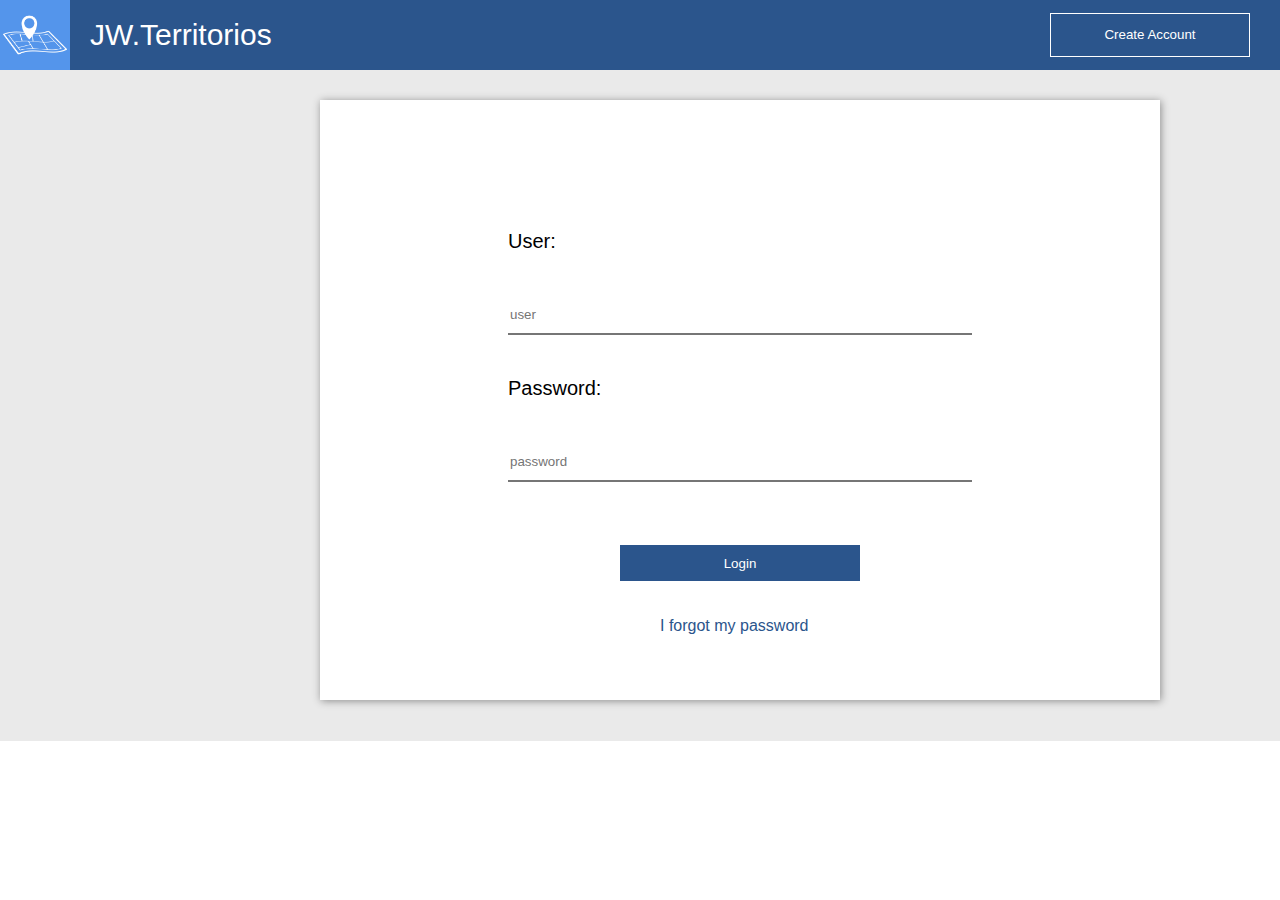
<file: src/index.html>
<!DOCTYPE html>
<html lang="en">
<head>
    <meta charset="UTF-8">
    <meta http-equiv="X-UA-Compatible" content="IE=edge">
    <meta name="viewport" content="width=device-width, initial-scale=1.0">
    <link rel="stylesheet" href="style.css">
    <title>Jw.Territories</title>
</head>
<body>
    <section class="sectionLogin">
        <section class="backgroundSectionLogin">
            <div class="topBarContainer">
                <div class="topBar">
                    <img src="/interfaces-separadas/assets/JW.Territorios.png" alt="logo" class="logoTopBar">
                    <p>JW.Territorios</p>
                </div>
                <div class="bCreateAccountTopBarContainer">
                    <button class="bCreateAccountTopBar">Create Account</button>
                </div>
            </div>
            <div class="loginContainer">
                <div class="inicioSesion">
                    <div class="dates">
                        <p>
                            User:
                        </p>
                        <input class="input" type="email" placeholder="user">
                        <p>
                            Password:
                        </p>
                        <input class="input" type="password" placeholder="password">
                    </div>
                    <div class="BLoginContainer">
                        <input class="BLogin" type="button" value="Login">
                    </div>
                    <div class="forgotContainer">
                        <a class="forgot" href="#">I forgot my password</a>
                    </div>
                </div>
            </div>  
            <div class="createAccountContainer view">
                <div class="createAccount">
                    <p class="titleCreateAccount">
                        Create Account:
                    </p>
                    <div class="datesCreateAccount">
                        <input class="input" type="text" placeholder="Full name">
                        <input class="input" type="text" placeholder="Last name">
                        <input class="input" type="text" placeholder="congregation">
                        <input class="input" type="text" placeholder="Age">
                        <input class="input" type="tel" placeholder="Phone">
                        <input class="input" type="email" placeholder="Email">      
                        <input class="input" type="password" placeholder="Password">
                        <p>*NOTE: The email will be your username</p> 
                    </div>
                    <div class="containerBCreate">
                        <input class="BCreate" type="button" value="CREATE">
                        <button class="bCancelCreateAccountTopBar view">Cancel</button>
                    </div>
                </div>
            </div>
            <div class="forgotPassword view">
                <div class="forgotPasswordContainer">
                    <div class="headerForgot">
                        <p> <strong>Create new password</strong></p>
                        <p>Your new password must be different from previously used passwords</p>
                    </div>
                    <div class="newPasswordContainer">
                        <input class="inputForgotPW" type="password" placeholder="Password">
                        <p>Must be at least 8 characters.</p>
                        <input class="inputForgotPW" type="password" placeholder="Confirm Password">
                        <p>Both passwords must match.</p>
                    </div>
                    <div class="containerBResetPassword">
                        <button class="bResetPassword">Reset Password</button>
                    </div>
                </div>
            </div>
            <div class="eMailSent view">
                <div class="eMailSentContainer">
                    <img src="/interfaces-separadas/assets/sended.png" alt="">
                    <div class="letters">
                        <p>Awesome!</p>
                        <p>Your e-mail was sent successfully.</p>
                        <button class="buttoneEMailSent">Understood</button>
                    </div>
                </div>
            </div>
        </section>
    </section>

    <section class="sectionProfile view">
        <header id="header">
            <div class="logContainer">
                <img class="logo" src="/interfaces-separadas/assets/JW.Territorios.png" alt="Logo">
                <div> 
                    <p>JW.Territories</p>
                    <p>jose.lmy2004@gmail.com</p>
                </div>
            </div>
            <div class="bMessagges">
                <a class="details" href="#">Messages</a>
                <p>1</p>
            </div>
            <div class="bSettingsContainer">
                <button class="settingsButton">
                    <img src="/interfaces-separadas//assets/settings.png" alt="Config" class="SBimg">
                </button>
            </div>
        </header>
        <section id="primaryContainer">
            <div class="containerTerritories">
                <button class="buttonTerritory">
                    <div class="territoryData">
                        <p>Asovica</p>
                        <p>09/03/2023</p>
                    </div>
                    <img class="imgTerritorie" src="/interfaces-separadas/assets/JW.Territorios.png" alt="">
                </button>
                <button class="buttonTerritory">
                    <div class="territoryData">
                        <p>Cementerio</p>
                        <p>15/03/2023</p>
                    </div>
                    <img class="imgTerritorie" src="/interfaces-separadas/assets/JW.Territorios.png" alt="">
                </button>
                <button class="buttonTerritory">
                    <div class="territoryData">
                        <p>Candelaria</p>
                        <p>21/03/2023</p>
                    </div>
                    <img class="imgTerritorie" src="/interfaces-separadas/assets/JW.Territorios.png" alt="">
                </button>
                <button class="buttonTerritory">
                    <div class="territoryData">
                        <p>Valles de Cajica</p>
                        <p>30/03/2023</p>
                    </div>
                    <img class="imgTerritorie" src="/interfaces-separadas/assets/JW.Territorios.png" alt="">
                </button>
                <button class="buttonTerritory">
                    <div class="territoryData">
                        <p>El Pomar</p>
                        <p>30/03/2023</p>
                    </div>
                    <img class="imgTerritorie" src="/interfaces-separadas/assets/JW.Territorios.png" alt="">
                </button>
                <button class="buttonTerritory">
                    <div class="territoryData">
                        <p>La Cumbre</p>
                        <p>30/03/2023</p>
                    </div>
                    <img class="imgTerritorie" src="/interfaces-separadas/assets/JW.Territorios.png" alt="">
                </button>
                <button class="buttonTerritory">
                    <div class="territoryData">
                        <p>Aguanica</p>
                        <p>30/03/2023</p>
                    </div>
                    <img class="imgTerritorie" src="/interfaces-separadas/assets/JW.Territorios.png" alt="">
                </button>
                <button class="buttonTerritory">
                    <div class="territoryData">
                        <p>Quebradas del Campo</p>
                        <p>30/03/2023</p>
                    </div>
                    <img class="imgTerritorie" src="/interfaces-separadas/assets/JW.Territorios.png" alt="">
                </button>
            </div>
            <div class="seeTerritoriesContainer view">
                <div class="inf">
                    <div class="infoTerritories">
                        <p>Territory: <span>Tairona</span> </p>
                        <p>Date: <span>21/03/2023</span> </p>
                        <p>Hour: <span>09:00 am</span> </p>
                        <p>Meeting: <span>Kingdom Hall</span> </p>
                    </div>
                    <div class="sendReport">
                        <button class="bViewFormReport">Send Report</button>
                    </div>
                </div>
                <div class="territoryMap">
                    <img src="/interfaces-separadas/assets/territory.png" alt="Territory Map" width="450px">
                </div>
            </div>
                <div class="container" class="view">
                    <div class="config view">
                        <div class="decorationProfileData">
                            <div class="profileData">
                                <img src="/interfaces-separadas/assets/userImg.png" alt="Profil Picture" width="50px">
                                <div class="p">
                                    <p>Jose Luis Minota Yacue</p>
                                    <p>Congregation Norte, of Cajicá</p>
                                </div>
                            </div>
                        </div>
                        <div class="moreTools">
                            <button>
                                <img src="/interfaces-separadas/assets/user.png" alt="">
                                <p>Edit my account</p>
                            </button>
                            <button>
                                <img src="/interfaces-separadas/assets/config.png" alt="">
                                <p>Settings & Privacity</p>
                            </button>
                            <button>
                                <img src="/interfaces-separadas/assets/help.png" alt="">
                                <p>Help & Support</p>
                            </button>
                        </div>
                        <div class="bLogOut">
                            <button class="buttonLogOut">Log Out</button>
                        </div>
                    </div>
                </div>
                <div class="messagesContainer view">
                    <div class="headerMessages">
                        <img src="/interfaces-separadas/assets/iconMessage.png" alt="">
                        <p>Messages</p>
                        <button class="bCreateMessage">Create Message</button>
                    </div>
                    <div class="everyMessages">
                        <div class="message">
                        <p><strong>Jose Luis Minota Yacue:</strong></p>
                        <p>Lorem ipsum dolor sit amet, consectetur adipisicing elit.Lorem ipsum dolor sit amet, consectetur adipisicing elit. <br> Lorem ipsum dolor sit amet, consectetur adipisicing elit.Lorem ipsum dolor sit amet, consectetur adipisicing elit. <br> Lorem ipsum dolor sit amet, consectetur adipisicing elit.Lorem ipsum dolor sit amet, consectetur adipisicing elit.<br> Lorem ipsum dolor sit amet, consectetur adipisicing elit.Lorem ipsum dolor sit amet, consectetur adipisicing elit.</p>
                        </div>
                        
                        <div class="message">
                            <p> <strong>Daniel Montaño:</strong> </p>
                            <p>Lorem ipsum dolor sit amet, consectetur adipisicing elit.Lorem ipsum dolor sit amet, consectetur adipisicing elit.</p>
                        </div>
                        <div class="message">
                            <p> <strong>Laureano Caviedes:</strong></p>
                            <p>Lorem ipsum dolor sit amet, consectetur adipisicing elit.Lorem ipsum dolor sit amet, consectetur adipisicing elit.</p>
                        </div>
                        <div class="message">
                            <p> <strong>Mauricio Rojas:</strong></p>
                            <p>Lorem ipsum dolor sit amet, consectetur adipisicing elit.Lorem ipsum dolor sit amet, consectetur adipisicing elit.</p>
                        </div>
                        <div class="message">
                            <p><strong>Francisco Contreras:</strong></p>
                            <p>Lorem ipsum dolor sit amet, consectetur adipisicing elit.Lorem ipsum dolor sit amet, consectetur adipisicing elit.</p>
                        </div>
                        <div class="message">
                            <p> <strong>David Gomez:</strong></p>
                            <p>Lorem ipsum dolor sit amet, consectetur adipisicing elit.Lorem ipsum dolor sit amet, consectetur adipisicing elit.</p>
                        </div>
                    </div>
                </div>
                <div class="formContainer view">
                    <form action="" class="form">
                        <div class="reportData">
                            <div class="headerForm">
                                <img class="exitReportData" src="/interfaces-separadas/assets/back.png" alt="">
                                <p>REPORT:</p>
                            </div>
                            <p>Captain:</p>
                            <input class="inputs" type="text" placeholder="Your Full Name">
                            <p>Territory:</p>
                            <input class="inputs" type="text" placeholder="Territory Name">
                            <p>Date:</p>
                            <input class="inputs" type="text" placeholder="Date">
                            <p>Observations:</p>
                            <textarea class="inputs" type="text"></textarea>
                        </div>
                        <div class="wasOver">
                            <p>Was Over?</p>
                            <div>
                                <p>
                                    Yes 
                                    <input type="radio" name="terminado" id="yes">
                                </p>
                                <p>
                                    No
                                    <input type="radio" name="terminado" id="no">
                                </p>
                            </div>
                        </div>
                        <button class="bSendReport" type="button">
                            SEND REPORT
                        </button>
                    </form>
                </div>
                <div class="reportSendedContainer view">
                    <div class="reportSended">
                        <img src="/interfaces-separadas/assets/sended.png" alt="">
                            <p>Excelent!</p>
                            <p>Sent successfully.</p>
                        </div>
                </div>
                <div class="createMessageContainer view">
                    <div class="headerCreatMessages">
                        <div class="headerBack">
                            <img class="exitCreatMessage" src="/interfaces-separadas/assets/back.png" alt="Back">
                            <p>New Message</p>
                        </div>
                    </div>
                    <div class="messageContent">
                        <input class="inputMessage" type="email" placeholder="Destinatario" required>
                        <input class="inputMessage" type="text" placeholder="Asunto">
                        <textarea class="texArea" type="text" placeholder="Message..."></textarea>
                        <button class="bSendMessage">Send Message</button>
                    </div>
                </div>
                
        </section>
    </section>
    <script src="main.js"></script>
</body>
</html>
</file>
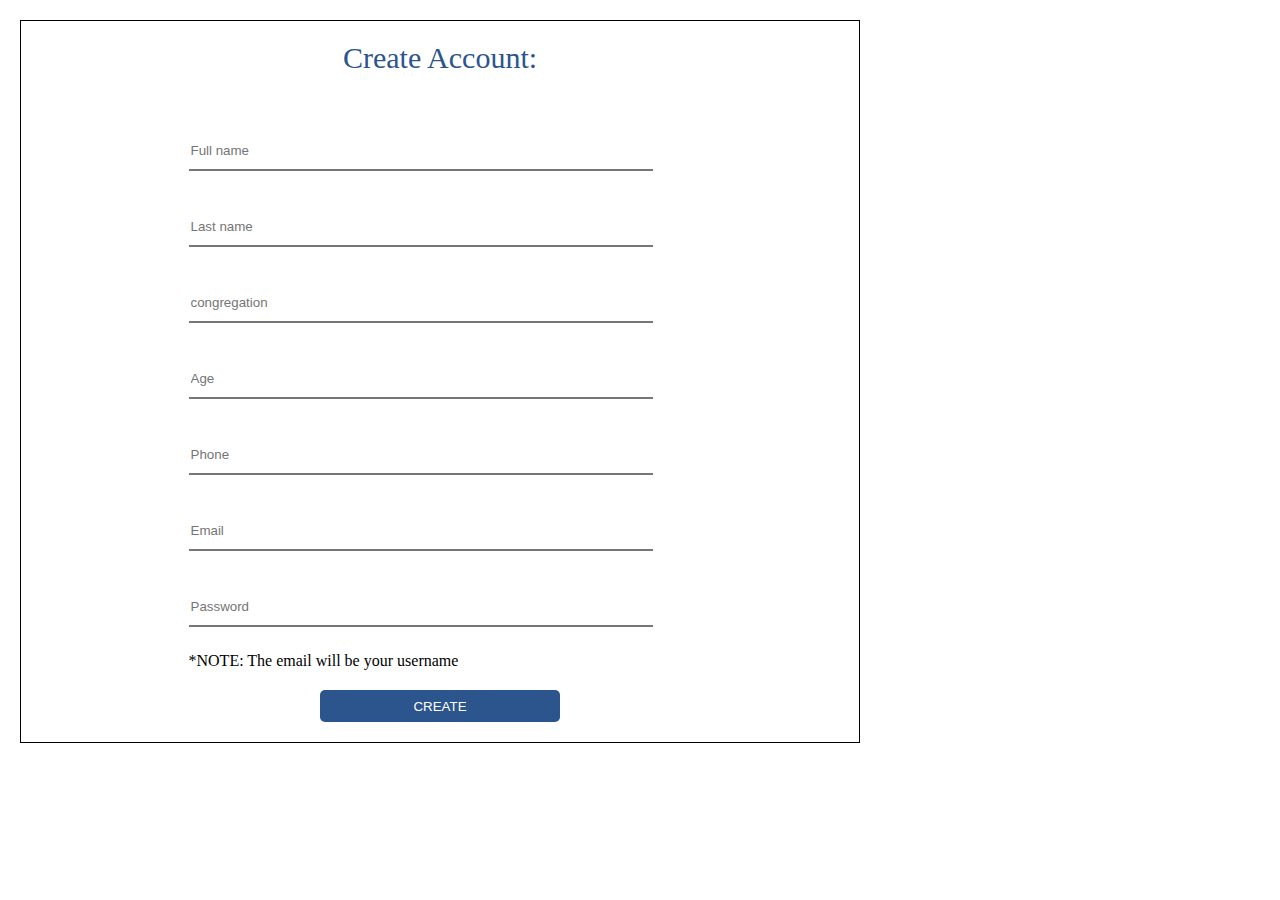
<file: interfaces-separadas/createAccount.html>
<!DOCTYPE html>
<html lang="en">
<head>
    <meta charset="UTF-8">
    <meta http-equiv="X-UA-Compatible" content="IE=edge">
    <meta name="viewport" content="width=device-width, initial-scale=1.0">
    <style>
        :root{
            --lg: 12px;
            --md: 20px;
            --bd: 30px;
            --white: #ffffff;
            --black: #000;
            --c1: #2b558c;
            --c2: #b4b4b4;
            --c3: #3db600;
            --c4: #ff7b00;
        }
        body{
            margin: 0;
        }
        .createAccount{
            display: flex;
            flex-direction: column;
            align-items: center;
            border: 1px solid var(--black);
            width: 840px;
            margin: 20px 0 0 20px;
            padding: 20px;
            box-sizing: border-box;
        }
        .titleCreateAccount{
            color: var(--c1);
            font-size: var(--bd);
            margin: 0 0 20px 0;
        }
        .datesCreateAccount{
            display: flex;
            flex-direction: column;
            width: 503px;
        }
        .datesCreateAccount p{
            margin: 25px 0 0 0;
        }
        .datesCreateAccount p:nth-child(15){
            color: #000000b0;
            font-size: 14px;
        }
        .containerBCreate{
            margin-top: 20px;
        }
        .input{
            width: 460px;
            height: 36px;
            border-top: 0 solid ;
            border-left: 0 solid;
            border-right: 0 solid;
            margin: 36px 0 0 0;
            outline: none;
        }
        .BCreate{
            width: 240px;
            height: 32px;
            border-radius: 5px;
            border: none;
            background: var(--c1);
            color: var(--white);
        }
        .BCreate:hover{
            background: #5495eb;
            cursor: pointer;
            box-shadow: 1px 1px 8px 0 black;
        }
    </style>
    <title>Create Account</title>
</head>
<body>
    <div class="createAccount">
        <p class="titleCreateAccount">
            Create Account:
        </p>
        <div class="datesCreateAccount">
            <input class="input" type="text" placeholder="Full name">
            <input class="input" type="text" placeholder="Last name">
            <input class="input" type="text" placeholder="congregation">
            <input class="input" type="text" placeholder="Age">
            <input class="input" type="tel" placeholder="Phone">
            <input class="input" type="email" placeholder="Email">      
            <input class="input" type="password" placeholder="Password">
            <p>*NOTE: The email will be your username</p> 
        </div>
        <div class="containerBCreate">
            <input class="BCreate" type="button" value="CREATE">
        </div>
    </div>
</body>
</html>
</file>
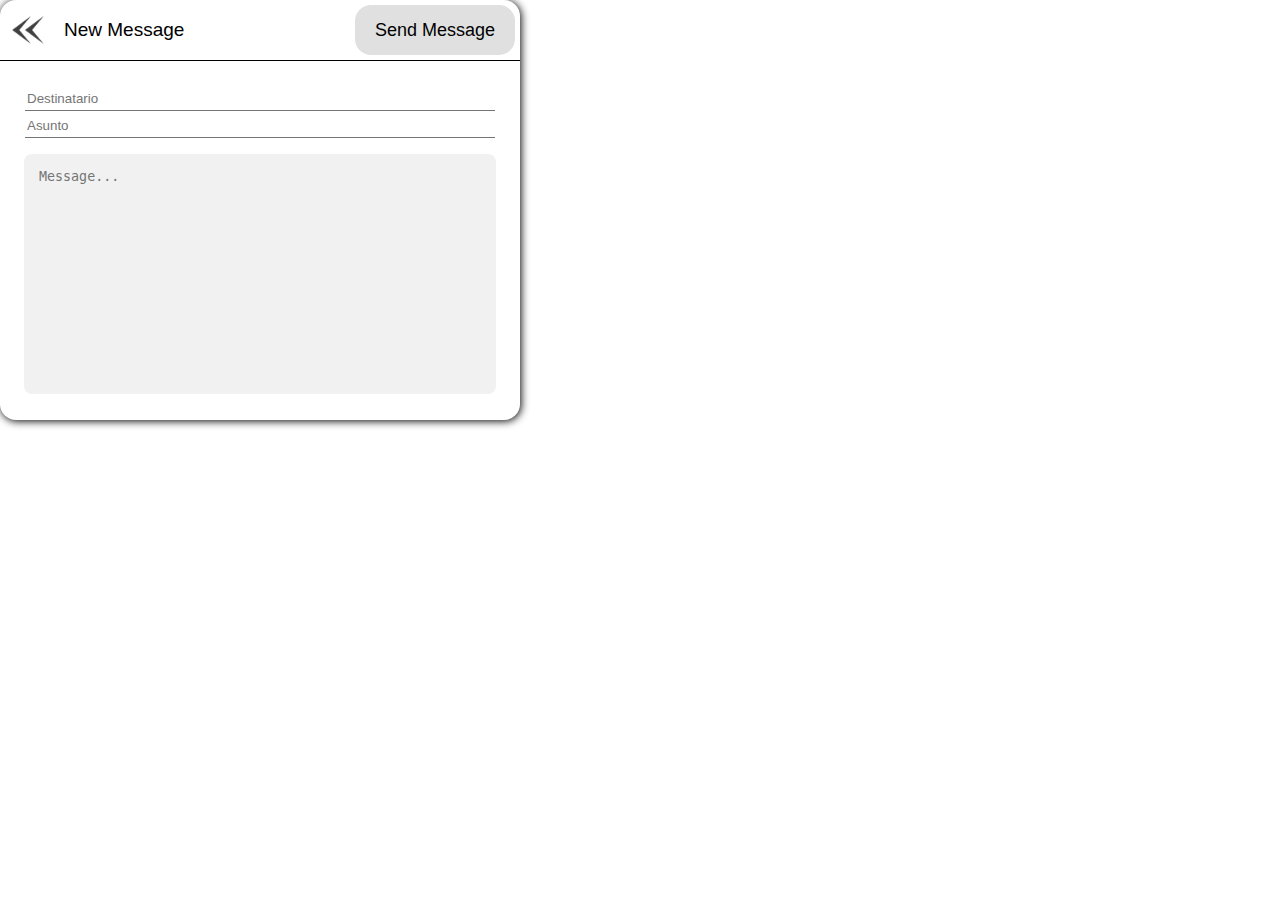
<file: interfaces-separadas/createMessage.html>
<!DOCTYPE html>
<html lang="en">
<head>
    <meta charset="UTF-8">
    <meta http-equiv="X-UA-Compatible" content="IE=edge">
    <meta name="viewport" content="width=device-width, initial-scale=1.0">
    <style>
        :root{
            --lg: 12px;
            --md: 20px;
            --bd: 30px;
            --white: #ffffff;
            --black: #000;
            --c1: #2b558c;
            --c2: #b4b4b4;
            --c3: #3db600;
            --c4: #ff7b00;
        }
        body{
            margin: 0;
            font-family: sans-serif;
        }
        .createMessageContainer{
            width: 520px;
            height: 420px;
            border-radius: 16px;
            box-shadow: 1px 1px 8px 0 black;
            overflow: hidden;
        }
        .headerMessages{
            display: flex;
            justify-content: space-between;
            align-items: center;
            border-bottom: 1px solid black;
        }
        .headerBack{
            display: flex;
            align-items: center;
        }
        .headerBack img{
            margin: 0 0 0 8px;
        }
        .headerBack p{
            margin: 0 0 0 16px;
            font-size: 19px;
            font-family: 'Gill Sans', 'Gill Sans MT', Calibri, 'Trebuchet MS', sans-serif;
        }
        .headerMessages img{
            width: 40px;
            transform: scaleX(-1);
        }
        .headerMessages img:hover{
            border-radius: 50%;
            background: #e0e0e0;
            cursor: pointer;
        }
        .headerMessages button{
            font-family: 'Gill Sans', 'Gill Sans MT', Calibri, 'Trebuchet MS', sans-serif;
            font-size: 18px;
            width: 160px;
            height: 50px;
            border: none;
            background: #e0e0e0;
            border-radius: 16px;
            margin: 5px  ;
        }
        .headerMessages button:hover{
            cursor: pointer;
            color: #3db600;
            box-shadow: 1px 1px 10px 0 #000000;
            background: #e0e0e092;
            border-radius: 16px;
            font-size: 19px;
        }
        .messageContent{
            display: flex;
            flex-direction: column;
            margin: 24px;
        }
        .messageContent :nth-child(1){
            border-bottom: 1px solid rgb(117, 117, 117);
            margin: 1px 0 0 10px 0;
        }
        .messageContent :nth-child(2){
            border-bottom: 1px solid rgb(117, 117, 117);
            margin: 1px 0 0 10px 0;
        }
        .texArea{
            outline: none;
            border: none;
            padding: 15px;
            box-sizing: border-box;
            height: 240px;
            background: #f1f1f1;
            border-radius: 8px;
            margin: 15px 0 10px 0;
            resize: none;
        }
        
        .inputMessage{
            border: none;
            margin: 1px;
            height: 22px ;
            background: white;
            outline: none;
        }
        
    </style>
    <title>Messages</title>
</head>
<body>
    <div class="createMessageContainer">
        <div class="headerMessages">
            <div class="headerBack">
                <img src="/interfaces-separadas/assets/back.png" alt="Back">
                <p>New Message</p>
            </div>
            <button>Send Message</button>
        </div>
        <div class="messageContent">
            <input class="inputMessage" type="email" placeholder="Destinatario" required>
            <input class="inputMessage" type="text" placeholder="Asunto">
            <textarea class="texArea" type="text" placeholder="Message..."></textarea>
        </div>
    </div>
</body>
</html>
</file>
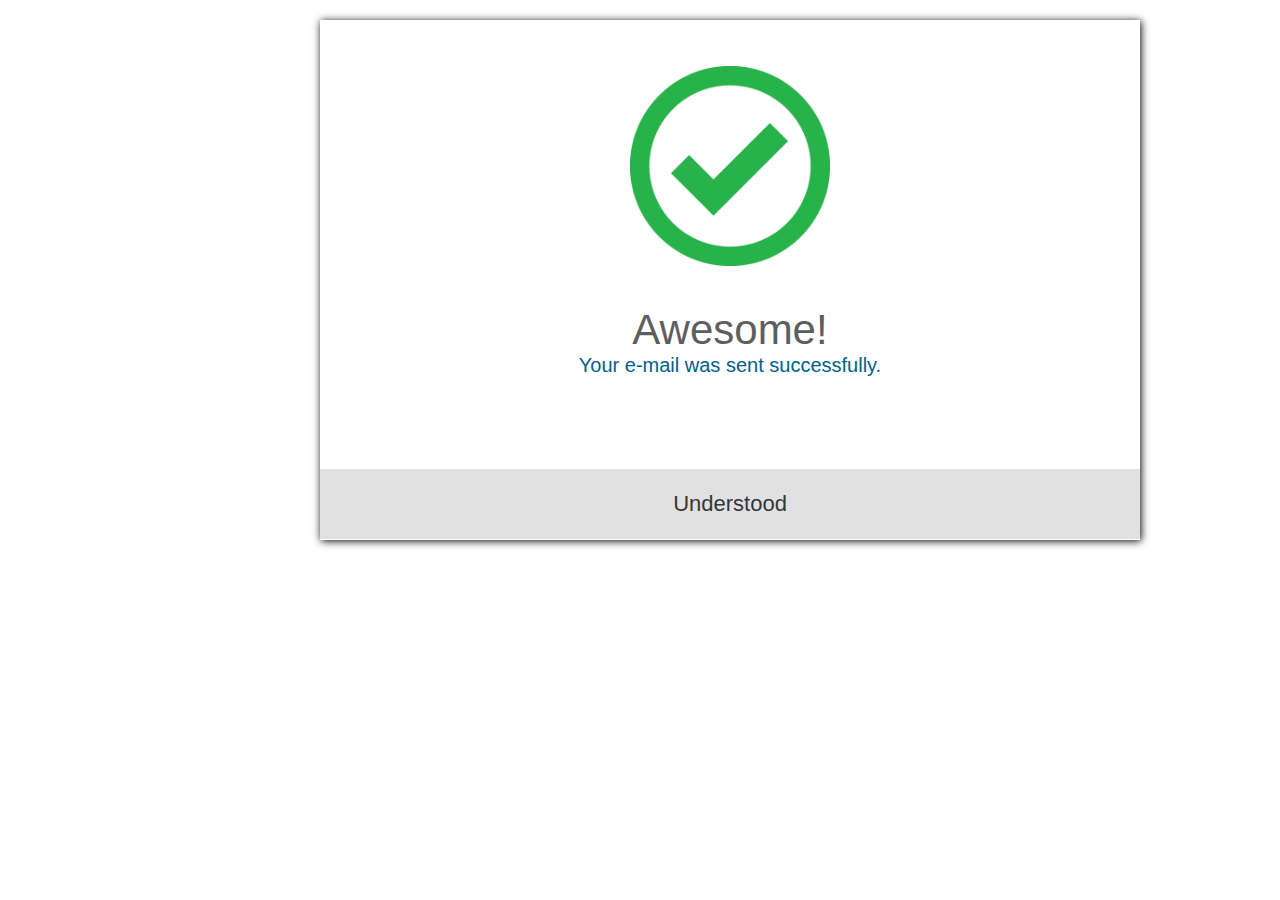
<file: interfaces-separadas/forgotPassword.html>
<!DOCTYPE html>
<html lang="en">
<head>
    <meta charset="UTF-8">
    <meta http-equiv="X-UA-Compatible" content="IE=edge">
    <meta name="viewport" content="width=device-width, initial-scale=1.0">
    <style>
        body{
            margin: 0;
            font-family: sans-serif;  
        }
        .eMailSent{
            margin: 20px 320px;
            width: 820px;
            height: 520px;
            box-shadow: 1px 1px 8px 0 black;
            padding: 45px 0 0 0;
            box-sizing: border-box;
            background: rgb(255, 255, 255);
        }
        .eMailSentContainer{
            width: 100%;
            height: 100%;
            display: flex;
            flex-direction: column;
            justify-content: center;
            align-items: center;
        }
        .eMailSentContainer img{
            width: 200px;
        }
        .letters{
            display: flex;
            flex-direction: column;
            align-items: center;
            justify-content: center;
            width: 100%;
        }
        .letters :nth-child(1){
            font-size: 42px;
            color: rgb(94, 94, 94);
            margin: 40px 0 0 0;
        }
        .letters :nth-child(2){
            font-size: 20px;
            color: rgb(2, 97, 137);
            margin: 0;
        }
        .letters :nth-child(3){
            width: 100%;
            height: 70px;
            margin: 92px 0 0 0;
            border: none;
            font-size: 22px;
            color: rgb(54, 54, 54);
            background: rgb(225, 225, 225);
        }
        .letters :nth-child(3):hover{
            cursor: pointer;
            box-shadow: 1px 1px 8px 0 black;
            background: white;
            color: green;
            font-size: 26px;
        }
    </style>
    <title>I Forgot My Password</title>
</head>
<body>
    <div class="eMailSent">
        <div class="eMailSentContainer">
            <img src="/interfaces-separadas/assets/sended.png" alt="">
            <div class="letters">
                <p>Awesome!</p>
                <p>Your e-mail was sent successfully.</p>
                <button>Understood</button>
            </div>
        </div>
    </div>
</body>
</html>
</file>
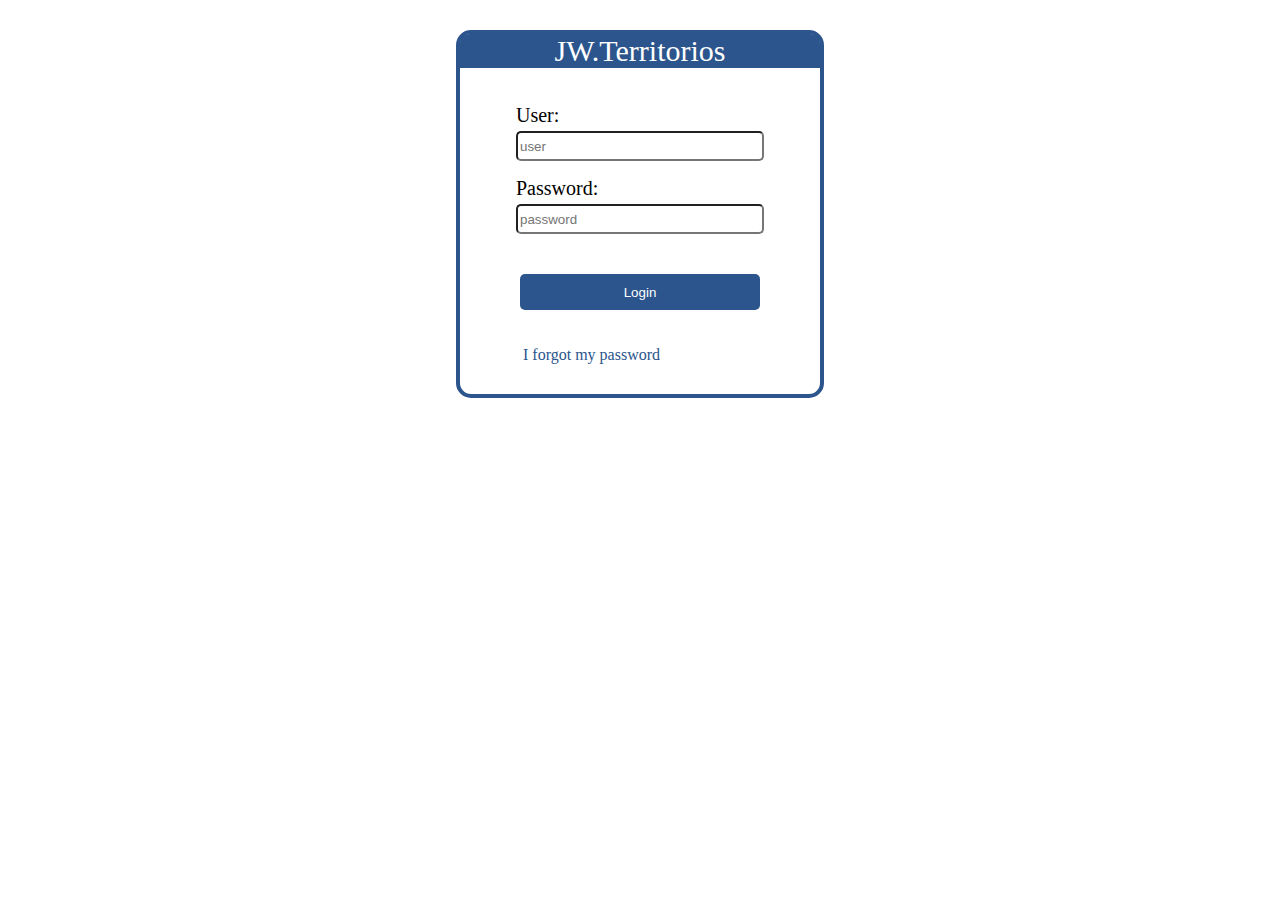
<file: interfaces-separadas/login.html>
<!DOCTYPE html>
<html lang="en">
<head>
    <meta charset="UTF-8">
    <meta http-equiv="X-UA-Compatible" content="IE=edge">
    <meta name="viewport" content="width=device-width, initial-scale=1.0">
    <style>
        :root{
            --lg: 12px;
            --md: 20px;
            --bd: 30px;
            --white: #ffffff;
            --black: #000;
            --c1: #2b558c;
            --c2: #b4b4b4;
            --c3: #3db600;
            --c4: #ff7b00;
        }
        body{
            margin: 0;
        }
        .loginContainer{
            margin-top: 30px;
            display: flex;
            flex-direction: column;
            align-items: center;
        }
        .title{
            color: var(--white);
            background: var(--c1);
            width: 100%;
            display: flex;
            justify-content: center;
            border-radius: 9px 9px 0 0;
        }
        .title p{
            font-size: var(--bd);
            margin:0;
        }
        .inicioSesion{
            background: var(--white);
            width: 360px;
            height: 360px;
            display: flex;
            flex-direction: column;
            align-items: center;
            border-radius: 15px;
            border: var(--c1) 4px solid;
        }
        .dates{
            padding: 20px;
        }
        .dates p{
            margin: 16px 0 4px 0;
            font-size: var(--md);
        }
        .input{
            width: 240px;
            height: 24px;
            border-radius: 5px;
        }
        .BLoginContainer{
            width: 100%;
            display: flex;
            flex-direction: column;
            align-items: center;
            margin-top: 20px;

        }
        .BLogin{
            width: 240px;
            height: 36px;
            border-radius: 5px;
            border: none;
            background: var(--c1);
            color: var(--white);
        }
        .BLogin:hover{
            background: #5495eb;
        }
        .forgotContainer{
            margin-top: 36px;
            width: 100%;
        }
        .forgot{
            text-decoration: none;
            color: var(--c1);
            margin-left: 63px;
            margin-top: 0;
        }
        .forgot:hover{
            color: var(--c4);
        }

    </style>
    <title>Login</title>
</head>
<body>
    <section class="loginContainer">
        <div class="inicioSesion">
            <div class="title">
                <p>JW.Territorios</p>
            </div>
            <div class="dates">
                <p>
                    User:
                </p>
                <input class="input" type="email" placeholder="user">
                <p>
                    Password:
                </p>
                <input class="input" type="password" placeholder="password">
            </div>
            <div class="BLoginContainer">
                <input class="BLogin" type="button" value="Login">
            </div>
            <div class="forgotContainer">
                <a class="forgot" href="#">I forgot my password</a>
            </div>
            </div>
        </div>
    </section>
</body>
</html>
</file>
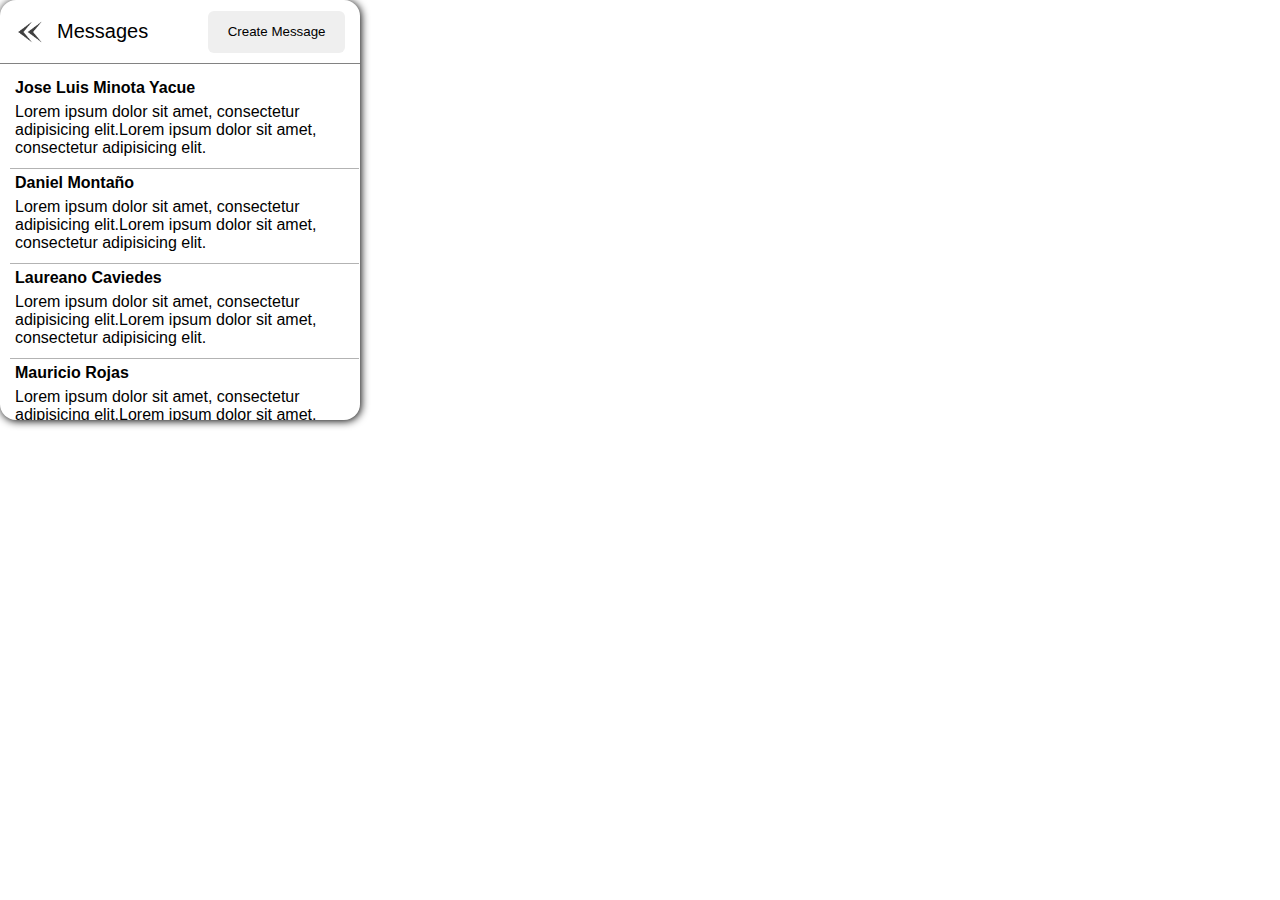
<file: interfaces-separadas/messages.html>
<!DOCTYPE html>
<html lang="en">
<head>
    <meta charset="UTF-8">
    <meta http-equiv="X-UA-Compatible" content="IE=edge">
    <meta name="viewport" content="width=device-width, initial-scale=1.0">
    <style>
        :root{
            --lg: 12px;
            --md: 20px;
            --bd: 30px;
            --white: #ffffff;
            --black: #000;
            --c1: #2b558c;
            --c2: #b4b4b4;
            --c3: #3db600;
            --c4: #ff7b00;
        }
        body{
            margin: 0;
            font-family: sans-serif;
        }
        .messagesContainer{
            width: 360px;
            height: 420px;
            border-radius: 16px;
            box-shadow: 1px 1px 8px 0 black;
            overflow: hidden
            ;
        }
        .headerMessages{
            display: flex;
            align-items: center;
            padding: 0 15px 0 15px;
            border-bottom: #828282 solid 1px;
            
        }
        .headerMessages p{
            font-size: var(--md);
            margin-left: 12px;
        }
        .headerMessages img{
            width: 30px;
            height: 30px;
            transform: scaleX(-1);
        }
        .headerMessages img:hover{
            background: #f1f1f1 ;
            border-radius: 20px;
            cursor: pointer;
            box-shadow: 1px 1px 4px 0 black;
        }
        .headerMessages button{
            margin-left: 60px;
            width: 150px;
            height: 42px;
            border: none;
            border-radius: 6px;
        }
        .headerMessages button:hover{
            cursor: pointer;
            box-shadow: 1px 1px 4px 0 black;
        }
        .everyMessages{
            display: flex;
            flex-direction: column;
            justify-content: flex-start;
            margin: 10px 10px 0 10px;
            height: 350px;
            width: 97%;
            overflow-y: scroll;
        }
        .everyMessages::-webkit-scrollbar{
            width: 10px;
        }
        .everyMessages::-webkit-scrollbar-thumb{
            background: var(--c1);
        }
        .message{
            border-bottom: 1px solid #b3b3b3;
            padding: 5px;
        }
        .message p:nth-child(1){
            font-family: 'Gill Sans', 'Gill Sans MT', Calibri, 'Trebuchet MS', sans-serif;
        }
        .message p{
            margin: 0 0 6px 0;
        }
        .message:hover{
            background: #b3b3b3;
        }
    </style>
    <title>Messages</title>
</head>
<body>
    <div class="messagesContainer">
        <div class="headerMessages">
            <img src="/interfaces-separadas/assets/back.png" alt="Back">
            <p>Messages</p>
            <button>Create Message</button>
        </div>
        <div class="everyMessages">
            <div class="message">
            <p><strong>Jose Luis Minota Yacue</strong></p>
            <p>Lorem ipsum dolor sit amet, consectetur adipisicing elit.Lorem ipsum dolor sit amet, consectetur adipisicing elit.</p>
            </div>
            
            <div class="message">
                <p> <strong>Daniel Montaño</strong> </p>
                <p>Lorem ipsum dolor sit amet, consectetur adipisicing elit.Lorem ipsum dolor sit amet, consectetur adipisicing elit.</p>
            </div>
            <div class="message">
                <p> <strong>Laureano Caviedes</strong></p>
                <p>Lorem ipsum dolor sit amet, consectetur adipisicing elit.Lorem ipsum dolor sit amet, consectetur adipisicing elit.</p>
            </div>
            <div class="message">
                <p> <strong>Mauricio Rojas</strong></p>
                <p>Lorem ipsum dolor sit amet, consectetur adipisicing elit.Lorem ipsum dolor sit amet, consectetur adipisicing elit.</p>
            </div>
            <div class="message">
                <p><strong>Francisco Contreras</strong></p>
                <p>Lorem ipsum dolor sit amet, consectetur adipisicing elit.Lorem ipsum dolor sit amet, consectetur adipisicing elit.</p>
            </div>
            <div class="message">
                <p> <strong>David Gomez</strong></p>
                <p>Lorem ipsum dolor sit amet, consectetur adipisicing elit.Lorem ipsum dolor sit amet, consectetur adipisicing elit.</p>
            </div>
        </div>
    </div>
</body>
</html>
</file>
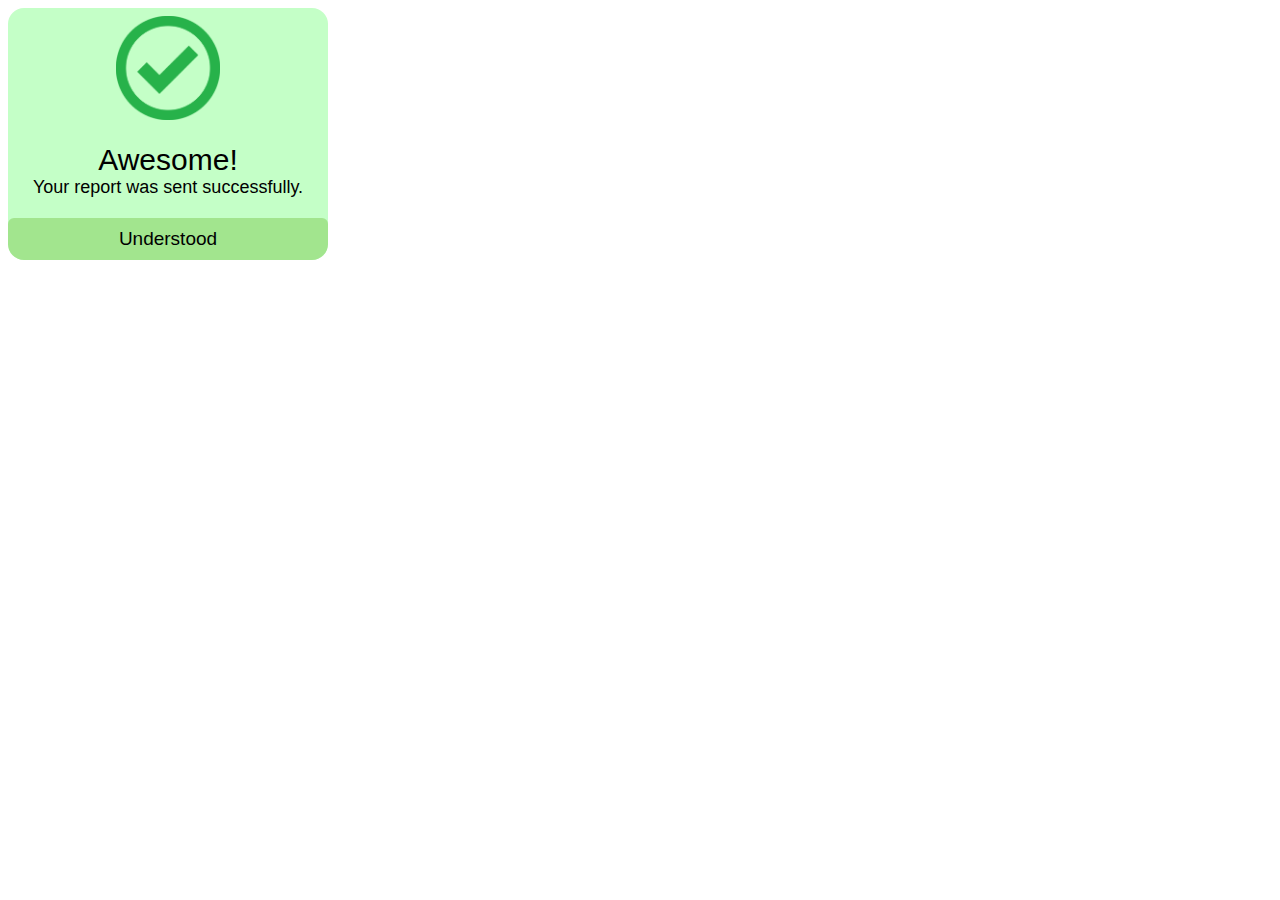
<file: interfaces-separadas/reportSended.html>
<!DOCTYPE html>
<html lang="en">
<head>
    <meta charset="UTF-8">
    <meta http-equiv="X-UA-Compatible" content="IE=edge">
    <meta name="viewport" content="width=device-width, initial-scale=1.0">
    <style>
        :root{
            --lg: 12px;
            --md: 20px;
            --bd: 30px;
            --white: #ffffff;
            --black: #000;
            --c1: #2b558c;
            --c2: #b4b4b4;
            --c3: #3db600;
            --c4: #ff7b00;
        }
        .reportSendedContainer{
            display: flex;
            flex-direction: column;
            align-items: center;
            background: #c4ffc7;
            width: 320px;
            border-radius: 16px;
            overflow: hidden;
        }
        .reportSendedContainer img{
            padding: 8px;
            box-sizing: border-box;
            width: 120px;
        }
        .reportSendedContainer :nth-child(2){
            font-size: var(--bd);
            margin: 15px 0 0 0;
            font-family: 'Gill Sans', 'Gill Sans MT', Calibri, 'Trebuchet MS', sans-serif;
        }
        .reportSendedContainer :nth-child(3){
            margin: 0 0 20px 0;
            font-family: 'Gill Sans', 'Gill Sans MT', Calibri, 'Trebuchet MS', sans-serif;
            font-size: 18px;
        }
        .reportSendedContainer :nth-child(4){
            background: #88d26392;
            margin: 0;
            width: 100%;
            height: 42px;
            border: none;
            border-radius: 6px;
            font-size: 19px;
            font-family: 'Gill Sans', 'Gill Sans MT', Calibri, 'Trebuchet MS', sans-serif;
        }
        .reportSendedContainer :nth-child(4):hover{
            cursor: pointer;
            background: #3db600;
        }
    </style>
    <title>Report Sended</title>
</head>
<body>
    <div class="reportSendedContainer">
        <img src="/interfaces-separadas/assets/sended.png" alt="">
            <p>Awesome!</p>
            <p>Your report was sent successfully.</p>
            <button>Understood</button>
    </div>
</body>
</html>
</file>
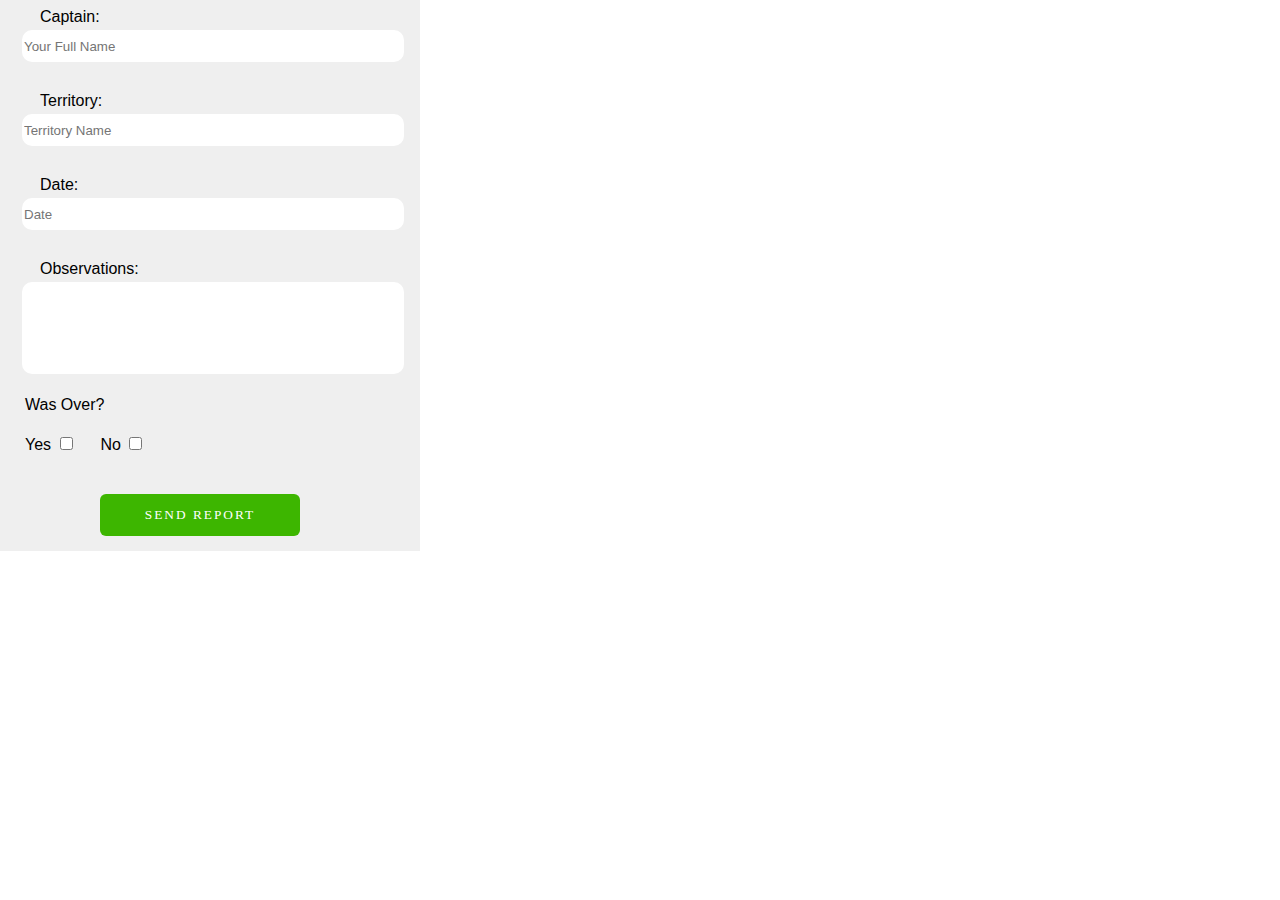
<file: interfaces-separadas/sendReport.html>
<!DOCTYPE html>
<html lang="en">
<head>
    <meta charset="UTF-8">
    <meta http-equiv="X-UA-Compatible" content="IE=edge">
    <meta name="viewport" content="width=device-width, initial-scale=1.0">
    <style>
        :root{
            --lg: 12px;
            --md: 20px;
            --bd: 30px;
            --white: #ffffff;
            --black: #000;
            --c1: #2b558c;
            --c2: #b4b4b4;
            --c3: #3db600;
            --c4: #ff7b00;
        }
        body{
            margin: 0;
            font-family: sans-serif;
        }
        .form{
            width: 420px;
            display: flex;
            flex-direction: column;
            /* border: 1px solid black; */
            background: #efefef;
        }
        .reportData{
            display: flex;
            flex-direction: column;
        }
        .reportData p{
            margin: 8px 0 4px 40px;
        }
        .inputs {
            border: none;
            width: 90%;
            height: 30px;
            margin: 0 0 22px 22px;
            border-radius: 10px;
        }
        .reportData :nth-child(8){
            height: 90px;
        }
        .wasOver p{
            margin: 0 0 0 25px;
        }
        .wasOver div{
            display: flex;
            margin: 20px 0 40px 0;
        }
        .bSendReport{
            background: var(--c3);
            border: none;
            color: var(--white);
            border-radius: 6px;
            width: 200px;
            height: 42px;
            margin: 0 0 15px 100px;
            font-family: fantasy;
            letter-spacing: 2px;
        }
        .bSendReport:hover{
            cursor: pointer;
            box-shadow: 1px 1px 8px 0 #000000;
        }
        
    </style>
    <title>Send Report</title>
</head>
<body>
    <div class="formContainer">
        <form action="" class="form">
            <div class="reportData">
                <p>Captain:</p>
                <input class="inputs" type="text" placeholder="Your Full Name">
                <p>Territory:</p>
                <input class="inputs" type="text" placeholder="Territory Name">
                <p>Date:</p>
                <input class="inputs" type="text" placeholder="Date">
                <p>Observations:</p>
                <input class="inputs" type="text">
            </div>
            <div class="wasOver">
                <p>Was Over?</p>
                <div>
                    <p>
                        Yes 
                        <input type="checkbox" name="yes" id="yes">
                    </p>
                    <p>
                        No
                        <input type="checkbox" name="no" id="no">
                    </p>
                </div>
            </div>
            <button class="bSendReport">
                SEND REPORT
            </button>
        </form>
    </div>
</body>
</html>
</file>
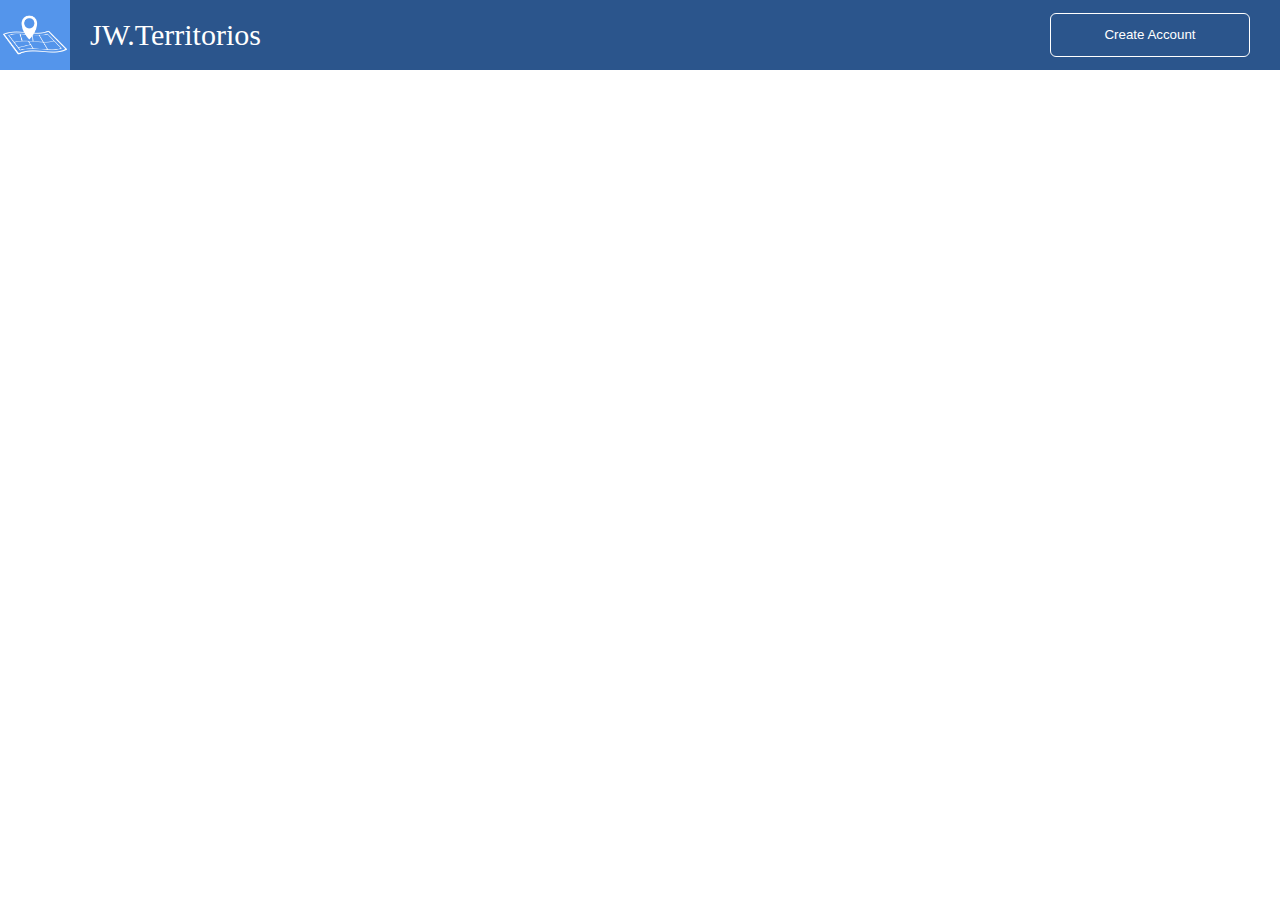
<file: interfaces-separadas/topBar.html>
<!DOCTYPE html>
<html lang="en">
<head>
    <meta charset="UTF-8">
    <meta http-equiv="X-UA-Compatible" content="IE=edge">
    <meta name="viewport" content="width=device-width, initial-scale=1.0">
    <style>
        :root{
            --lg: 12px;
            --md: 20px;
            --bd: 30px;
            --white: #ffffff;
            --black: #000;
            --c1: #2b558c;
            --c2: #b4b4b4;
            --c3: #3db600;
            --c4: #ff7b00;
        }
        body{
            margin: 0;
        }
        #topBarContainer{
            display: flex;
            background: var(--c1);
        }
        .logoTopBar{
            width: 70px;
        }
        .topBar{
            display: flex;
        }
        .topBar p{
            color: var(--white);
            font-size: var(--bd);
            margin: 0 0 0 20px;
            display: flex;
            align-items: center;
        }
        .bCreateAccountTopBar{
            background: var(--c1);
            border: 1px solid var(--white);
            color: var(--white);
            border-radius: 6px;
            width: 200px;
            height: 64%;
            margin-right: 30px;
        }
        .bCreateAccountTopBar:hover{
            background: #427dcb;
            cursor: pointer;
        }
        .bCreateAccountTopBarContainer{
            width: 100%;
            display: flex;
            align-items: center;
            justify-content: flex-end;
        }
        @media (max-width: 640px){
            .topBar {
                height: 50px;
            }
            .topBar img{
                display: none;
            }
        }
    </style>
    <title>Top Bar</title>
</head>
<body>
    <section id="topBarContainer">
        <div class="topBar">
            <img src="/interfaces-separadas/assets/JW.Territorios.png" alt="logo" class="logoTopBar">
            <p>JW.Territorios</p>
        </div>
        <div class="bCreateAccountTopBarContainer">
            <button class="bCreateAccountTopBar">Create Account</button>
        </div>
    </section>
</body>
</html>
</file>
<file: src/style.css>
:root{
    --lg: 12px;
    --md: 20px;
    --bd: 30px;
    --white: #ffffff;
    --black: #000;
    --c1: #2b558c;
    --c2: #b4b4b4;
    --c3: #3db600;
    --c4: #ff7b00;
}
body{
    margin: 0;
    font-family: sans-serif;
}

.view{
    display: none;
}

/* SECTION THE LOGIN */

.backgroundSectionLogin{
    height: 741px;
    background: #eaeaea;
}

.topBarContainer{
    display: flex;
    background: var(--c1);
}
.logoTopBar{
    width: 70px;
}
.topBar{
    display: flex;
}
.topBar p{
    color: var(--white);
    font-size: var(--bd);
    margin: 0 0 0 20px;
    display: flex;
    align-items: center;
}
.bCreateAccountTopBarContainer{
    width: 100%;
    display: flex;
    align-items: center;
    justify-content: flex-end;
}
.bCreateAccountTopBar{
    background: var(--c1);
    border: 1px solid var(--white);
    color: var(--white);
    /* border-radius: 6px; */
    width: 200px;
    height: 64%;
    margin-right: 30px;
}
.bCreateAccountTopBar:hover{
    background: #5495eb;
    cursor: pointer;
    box-shadow: 1px 1px 8px 0 black;
}
.bCancelCreateAccountTopBar{
    font-size: 16px;
    margin-left: 60px;
    border: none;
    /* border-radius: 6px; */
    width: 120px;
    height: 36px;
}
.bCancelCreateAccountTopBar:hover{
    border: none;
    cursor: pointer;
    box-shadow: 1px 1px 8px 0 black;
}
.loginContainer{
    margin: 30px 0 0 320px;
}
.inicioSesion{
    background: white;
    width: 840px;
    height: 600px;
    display: flex;
    flex-direction: column;
    align-items: center;
    justify-content: center;
    box-shadow: 1px 1px 8px 0 rgb(140, 140, 140);
}
.dates{
    display: flex;
    flex-direction: column;
    justify-content: center;
    padding: 20px;
    height: 320px;
    /* border-radius: 12px; */
    background: white;
}
.dates p{
    margin: 32px 0;
    font-size: var(--md);
}
.input{
    width: 460px;
    height: 36px;
    border-top: 0 solid ;
    border-left: 0 solid;
    border-right: 0 solid;
    margin: 10px 0 10px 0;
    outline: none;
}
.BLoginContainer{
    width: 100%;
    margin-top: 20px;

}
.BLogin{
    width: 240px;
    height: 36px;
    border-bottom: 1px solid rgb(0, 0, 0);
    background: var(--c1);
    color: var(--white);
    border: none;
    margin-left: 300px;
}
.BLogin:hover{
    background: #5495eb;
    cursor: pointer;
    box-shadow: 1px 1px 8px 0 black;
}
.forgotContainer{
    margin-top: 36px;
    width: 100%;
}
.forgot{
    text-decoration: none;
    color: var(--c1);
    margin: 15px 0 15px 340px;
}
.forgot:hover{
    color: var(--c4);
    cursor: pointer;
    border: 1px solid var(--c4);
    padding: 10px;
    font-size: 16px;
}


.forgotPasswordContainer{
    margin: 20px 320px;
    background: white;
    width: 840px;
    height: 600px;
    box-shadow: 1px 1px 8px 0 black;
    display: flex;
    flex-direction: column;
    justify-content: center;
    align-items: center;
}
.headerForgot p{
    padding: 10px 10px 0 10px;
}
.headerForgot :nth-child(1){
    font-size: 22px;
    margin: 0;
}
.headerForgot :nth-child(2){
    font-size: 16px;
    margin: 0;
}
.inputForgotPW{
    width: 460px;
    height: 32px;
    border: none;
    border-bottom: 1px solid black;
    margin: 32px 0 0 0;
    outline: none;
}
.containerBResetPassword{
    margin-top: 84px;
    width: 100%;
    display: flex;
    align-items: center;
    justify-content: center;
}
.bResetPassword{
    font-size: 19px;
    color: #5c5c5c;
    font-family: 'Gill Sans', 'Gill Sans MT', Calibri, 'Trebuchet MS', sans-serif;
    width: 232px;
    height: 42px;
    border: 1px solid #5c5c5c;
    background: white;
    margin: 0;
}
.bResetPassword:hover{
    cursor: pointer;
    color: #3db600;
    background: #e0e0e092;
}
.eMailSent{
    margin: 20px 320px;
    width: 840px;
    height: 520px;
    box-shadow: 1px 1px 8px 0 black;
    padding: 45px 0 0 0;
    box-sizing: border-box;
    background: rgb(255, 255, 255);
}
.eMailSentContainer{
    width: 100%;
    height: 100%;
    display: flex;
    flex-direction: column;
    justify-content: center;
    align-items: center;
}
.eMailSentContainer img{
    width: 200px;
}
.letters{
    display: flex;
    flex-direction: column;
    align-items: center;
    justify-content: center;
    width: 100%;
}
.letters :nth-child(1){
    font-size: 42px;
    color: rgb(94, 94, 94);
    margin: 40px 0 0 0;
}
.letters :nth-child(2){
    font-size: 20px;
    color: rgb(2, 97, 137);
    margin: 0;
}
.letters :nth-child(3){
    width: 100%;
    height: 70px;
    margin: 92px 0 0 0;
    border: none;
    font-size: 22px;
    color: rgb(54, 54, 54);
    background: rgb(225, 225, 225);
}
.letters :nth-child(3):hover{
    cursor: pointer;
    box-shadow: 1px 1px 8px 0 black;
    background: white;
    color: green;
    font-size: 26px;
}

/* SECTION PRIMARY CONTAINER */

#header{
    display: flex;
    background: var(--c1);
}
#primaryContainer{
    display: flex;
}
.logContainer{
    display: flex;
}
.logContainer img{
    width: 80px;
}
.logContainer p:nth-child(1){
    color: var(--white);
    font-size: var(--bd);
    margin: 0 0 0 20px;
    display: flex;
    align-items: center;
}
.logContainer p:nth-child(2){
    color: rgba(255, 255, 255, 0.653);
    font-size: var(--lg);
    margin: 0 0 0 20px;
    display: flex;
    align-items: center;
}
.logContainer div{
    display: flex;
    flex-direction: column;
    justify-content: center;
}
.bMessagges{
    display: flex;
    align-items: center;
    justify-content: flex-end;
    width: 80%;
    background: var(--c1);
}
.bMessagges a{
    margin: 0 40px 0 0;
    font-size: var(--md);
    text-decoration: none;
    color: var(--white);
    border: var(--white) 1px solid;
    /* border-radius: 6px; */
    padding: 12px;
}
.bMessagges a:hover{
    background: #427fce;
}
.bMessagges :nth-child(2){
    background: var(--c4);
    margin: -39px 20px 0 -50px;
    padding: 3px;
    color: var(--white);
    border-radius: 50%;
    border: 1px solid var(--c4);
}
.bMessagges p:nth-child(1){
    color: var(--c2);
    margin-right: 40px;
}
.bMessagges p:nth-child(1):hover{
    color: var(--white);
    cursor: pointer;
}
.bSettingsContainer{
    display: flex;
    align-items: center;
    padding: 20px;
    margin-right: 20px;
}
.settingsButton{
    width: 50px;
    height: 100%;
    border: 1px solid var(--white);
    /* border-radius: 6px; */
    background: var(--c1);
}
.settingsButton:hover{
    background: #427fce;
}
.SBimg{
    width: 100%;
    height: 100%;
}
.containerTerritories{
    display: flex;
    flex-direction: column;
    width: 300px;
    height: 660px;
    border-right: 1px solid var(--c2);
}

.containerTerritories button{
    display: flex;
    align-items: center;
    justify-content: space-between;
}
.territoryData{
    display: flex;
    flex-direction: column;
    align-items: flex-start;
}
.territoryData p{
    font-size: 19px;
    margin: 0;
    font-family: 'Gill Sans', 'Gill Sans MT', Calibri, 'Trebuchet MS', sans-serif;
}
.territoryData :nth-child(2){
    color: var(--c2);
    font-size: 16px;
}
.imgTerritorie{
    width: 40px;
    height: 35px;
}
.buttonTerritory{
    background: var(--white);
    border: none;
    margin-top: 5px;
}
.buttonTerritory:hover{
    background: #f1f1f1;
    box-shadow: 1px 1px 4px 0 black;
    cursor: pointer;
}
.seeTerritoriesContainer{
    background: #eeeeee;
    border: none;
    position: absolute;
    width: 810px;
    margin: 10px 0 0 350px;
    display: flex;
    flex-direction: column;
}
.inf{
    display: flex;
    justify-content: space-between;
    border-bottom: 1px solid rgb(146, 146, 146);
}
.infoTerritories{
    display: flex;
    flex-direction: column;
    padding: 0 0 0 22px;
}
.infoTerritories p{
    color:rgb(50, 50, 50);
    margin: 4px 0 4px 10px;
    font-size: 20px;
}
.infoTerritories span{
    color: #828282;
    font-size: 16px;
}
.territoryMap{
    height: 500px;
    display: flex;
    align-items: center;
    justify-content: center;
    padding: 0 0 0 0;
    overflow-y: scroll;
}
.territoryMap::-webkit-scrollbar{
    width: 10px;
}
.territoryMap::-webkit-scrollbar-thumb{
    background: var(--c1);
    /* border-radius: 10px; */
}

.sendReport{
    display: flex;
    align-items: center;
}
.sendReport button{
    background: var(--white);
    border: none;
    color: var(--c1);
    /* border-radius: 6px; */
    border: var(--c1) 2px solid;
    width: 200px;
    height: 50%;
    margin-right: 30px;
    font-family:fantasy;
    font-size: 18px;
    letter-spacing: 2px;
}
.sendReport button:hover{
    cursor: pointer;
    box-shadow: 1px 1px 8px 0 #000000;
}
.container{
    width: 320px;
    background: var(--white);
    position: absolute;
    z-index: 1;
    margin: 10px 10px 0 1180px;
    display: flex;
    flex-direction: column;
    align-items: flex-end;
}
.config{
    margin: 0 0 0 40px;
    box-shadow: 1px 1px 10px 0 #000000;
    width: 320px;
    /* border-radius: 16px; */
    overflow: hidden;
}
.profileData{ 
    display: flex;
    align-items: center;
    width: 91%;
    height: 60px;
    margin: 10px 0 0 8px;
    padding: 0 0 0 12px;
    border: none;
}
.decorationProfileData{
    display: flex;
    /* border-radius: 4px; */
    margin: 10px 0;
    width: 100%;
    height: 80px;
    box-shadow: 1px 1px 6px 0 #979797;
}
.decorationProfileData:hover{
    background: #e2e2e2;
    box-shadow: 1px 1px 6px 0 #656565;
}
.profileData:hover{
    cursor: pointer;
    /* border-radius: 8px; */
}
.profileData img{
    margin: 5px 0 0 5px;
    border-radius: 50%;
}
.p{
    display: flex;
    flex-direction: column;
    justify-content: center;
}
.p p{
    margin: 5px 0 0 22px;
}
.p :nth-child(1){
    font-family: 'Gill Sans', 'Gill Sans MT', Calibri, 'Trebuchet MS', sans-serif;
    font-size: 19px;
}
.p :nth-child(2){
    margin-top: 0;
    color:#686868;
    font-family: 'Gill Sans', 'Gill Sans MT', Calibri, 'Trebuchet MS', sans-serif;
    font-size: 16px;
}
.moreTools{
    margin: 40px 0 0 0 ;
    display: flex;
    flex-direction: column;
    align-items: flex-start;
}
.moreTools button{
    display: flex;
    align-items: center;
    width: 95%;
    height: 50px;
    margin: 8px 8px;
    padding: 0 0 0 12px;
    border: none;
    background: var(--white);
}
.moreTools button img {
    width: 24px;
    margin-right: 15px;
}
.moreTools button:hover{
    cursor: pointer;
    /* border-radius: 8px; */
    box-shadow: 1px 1px 6px 0 #5c5c5c;
}
.bLogOut{
    margin: 40px 0;
    display: flex;
    justify-content: center;
}
.bLogOut button{
    font-size: 19px;
    font-family: 'Gill Sans', 'Gill Sans MT', Calibri, 'Trebuchet MS', sans-serif;
    box-sizing: border-box;
    height: 50px;
    border: none;
    color: black;
    width: 80%;
    /* border-radius: 6px; */
}
.bLogOut button:hover{
    cursor: pointer;
    box-shadow: 1px 1px 8px 0 black;
    color: red;
}
.messagesContainer{
    background: var(--white);
    position: absolute;
    z-index: 1;
    margin: 0 10px 0 930px;
    width: 520px;
    height: 640px;
    /* border-radius: 16px; */
    box-shadow: 1px 1px 8px 0 black;
    overflow: hidden;
}
.headerMessages{
    display: flex;
    align-items: center;
    padding: 0 15px 0 15px;
    border-bottom: #828282 solid 1px;
    
}
.headerMessages p{
    font-size: var(--md);
    margin-left: 10px;
}
.headerMessages img{
    width: 35px;
    height: 35px;
    margin: 0 10px 0 15px;
}
.headerMessages button{
    font-size: 19px;
    color: #5c5c5c;
    font-family: 'Gill Sans', 'Gill Sans MT', Calibri, 'Trebuchet MS', sans-serif;
    margin-left: 24%;
    width: 240px;
    height: 42px;
    border: 1px solid #5c5c5c;
    /* border-radius: 6px; */
    background: white;
}
.headerMessages button:hover{
    cursor: pointer;
    color: #3db600;
    background: #e0e0e092;
}
.everyMessages{
    display: flex;
    flex-direction: column;
    justify-content: flex-start;
    margin: 10px 10px 0 10px;
    height: 550px;
    width: 97%;
    overflow-y: scroll;
}
.everyMessages::-webkit-scrollbar{
    width: 10px;
}
.everyMessages::-webkit-scrollbar-thumb{
    background: var(--c1);
}
.message{
    border-bottom: 1px solid #b3b3b3;
    padding: 5px;
}
.message p:nth-child(1){
    font-family: 'Gill Sans', 'Gill Sans MT', Calibri, 'Trebuchet MS', sans-serif;
}
.message p{
    margin: 0 0 6px 0;
}
.message:hover{
    background: #f1f1f1;
    box-shadow: 1px 1px 4px 0 black;
    cursor: pointer;
}
.form{
    position: absolute;
    margin: 20px 10px 0 870px;
    width: 340px;
    height: 640px;
    display: flex;
    flex-direction: column;
    /* border: 1px solid black; */
    background: #efefef;
}
.headerForm{
    display: flex;
    align-items: center;
}
.headerForm :nth-child(2){
    margin: 0 0 0 100px;
    font-family: 'Gill Sans', 'Gill Sans MT', Calibri, 'Trebuchet MS', sans-serif; 
    font-size: var(--md);
}
.reportData{
    display: flex;
    flex-direction: column;
}
.reportData img {
    margin: 10px 0 10px 10px;
    width: 32px;
    height: 32px;
    transform: scaleX(-1);
}
.reportData img:hover{
    cursor: pointer;
    background: white;
    box-shadow: 1px 1px 4px 0 black;
    border-radius: 50%;
}
.reportData p{
    margin: 8px 0 4px 40px;
}
.inputs {
    padding: 0 0 0 20px;
    box-sizing: border-box;
    border: none;
    width: 90%;
    height: 30px;
    margin: 0 0 22px 22px;
    /* border-radius: 10px; */
    outline: none;
}
.reportData :nth-child(9){
    height: 90px;
    resize: none;
    padding: 10px;
}
.wasOver p{
    margin: 0 0 0 25px;
}
.wasOver div{
    display: flex;
    margin: 20px 0 40px 0;
}
.bSendReport{
    background: var(--c3);
    border: none;
    color: var(--white);
    /* border-radius: 6px; */
    width: 200px;
    height: 42px;
    margin: 0 0 15px 100px;
    font-family: fantasy;
    letter-spacing: 2px;
}
.bSendReport:hover{
    cursor: pointer;
    box-shadow: 1px 1px 8px 0 #000000;
}
.reportSendedContainer{
    width: 1200px;
    opacity: 70%;
}

.reportSended{
    margin: 160px 0 0 880px;
    display: flex;
    flex-direction: column;
    align-items: center;
    background: #c5ffc4;
    width: 320px;
    height: 265px;
    /* border-radius: 8px; */
    overflow: hidden;
}
.reportSended img{
    padding: 8px;
    box-sizing: border-box;
    width: 120px;
}
.reportSended :nth-child(2){
    font-size: var(--bd);
    margin: 15px 0 0 0;
    font-family: 'Gill Sans', 'Gill Sans MT', Calibri, 'Trebuchet MS', sans-serif;
}
.reportSended :nth-child(3){
    margin: 0 0 20px 0;
    font-family: 'Gill Sans', 'Gill Sans MT', Calibri, 'Trebuchet MS', sans-serif;
    font-size: 18px;
}
.createMessageContainer{
    position: absolute;
    z-index: 2;
    background: white;
    margin: 0 0 0 930px;
    width: 520px;
    height: auto;
    /* border-radius: 16px; */
    box-shadow: 1px 1px 8px 0 black;
    overflow: hidden;
}
.headerCreatMessages{
    height: 64px;
    display: flex;
    justify-content: space-between;
    align-items: center;
    border-bottom: 1px solid rgb(133, 133, 133);
}
.headerBack{
    display: flex;
    align-items: center;
    width: 100%
}
.headerBack img{
    margin: 0 0 0 8px;
}
.headerBack p{
    margin: 0 0 0 25%;
    font-size: 20px;
    font-family:  sans-serif;
}
.headerCreatMessages img{
    width: 40px;
    transform: scaleX(-1);
    margin: 0 0 0 25px;
}
.headerCreatMessages img:hover{
    border-radius: 50%;
    background: #e0e0e0;
    cursor: pointer;
}
.bSendMessage{
    font-size: 19px;
    color: #5c5c5c;
    font-family: 'Gill Sans', 'Gill Sans MT', Calibri, 'Trebuchet MS', sans-serif;
    width: 232px;
    height: 42px;
    border: 1px solid #5c5c5c;
    background: white;
    margin: 0 0 0 25%;
}
.bSendMessage:hover{
    cursor: pointer;
    color: #3db600;
    background: #e0e0e092;
}
.messageContent{
    display: flex;
    flex-direction: column;
    margin: 24px;
}
.messageContent :nth-child(1){
    border-bottom: 1px solid rgb(117, 117, 117);
    margin: 1px 0 0 10px 0;
}
.messageContent :nth-child(2){
    border-bottom: 1px solid rgb(117, 117, 117);
    margin: 1px 0 0 10px 0;
}
.texArea{
    outline: none;
    border: none;
    padding: 15px;
    box-sizing: border-box;
    height: 240px;
    max-height: 640px;
    background: #f1f1f1;
    /* border-radius: 8px; */
    margin: 15px 0 10px 0;
    resize: none;
}

.inputMessage{
    border: none;
    margin: 1px;
    height: 22px ;
    background: white;
    outline: none;
}

.createAccount{
    background: var(--white);
    display: flex;
    flex-direction: column;
    align-items: center;
    box-shadow: 1px 1px 8px 0 rgb(140, 140, 140);
    width: 840px;
    padding: 20px;
    box-sizing: border-box;
    margin: 30px 0 0 320px;
}
.titleCreateAccount{
    color: var(--c1);
    font-size: var(--bd);
    margin: 0 0 20px 0;
}
.datesCreateAccount{
    display: flex;
    flex-direction: column;
    width: 503px;
}
.datesCreateAccount p{
    margin: 25px 0 0 0;
}
.datesCreateAccount p:nth-child(15){
    color: #000000b0;
    font-size: 14px;
}
.containerBCreate{
    margin-top: 20px;
    width: 100%;
}
.BCreate{
    width: 240px;
    height: 32px;
    /* border-radius: 5px; */
    border: none;
    background: var(--c1);
    color: var(--white);
    margin-left: 164px;
}
.BCreate:hover{
    background: #5495eb;
    cursor: pointer;
    box-shadow: 1px 1px 8px 0 black;
}
</file>
